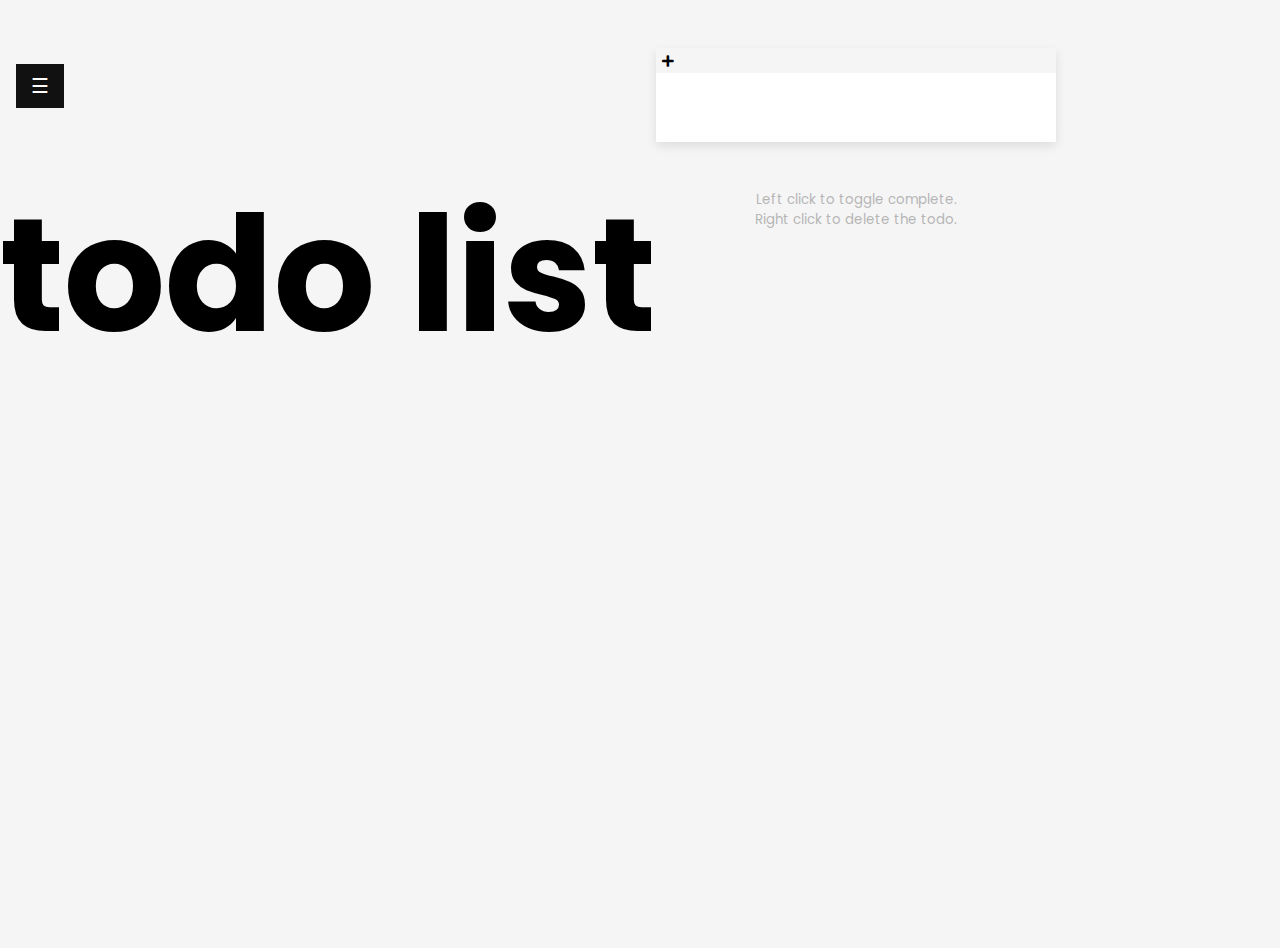
<file: todo.html>
<!DOCTYPE html>
<html lang="en">
    <head>
        <meta charset="UTF-8" />
        <meta name="viewport" content="width=device-width, initial-scale=1.0" />
        <title>ToDo App</title>
        <link rel="stylesheet" href="todo.css" />
        <script src="todo.js" defer></script>
        <link href="https://cdn.jsdelivr.net/npm/bootstrap@5.0.2/dist/css/bootstrap.min.css" rel="stylesheet"
        integrity="sha384-EVSTQN3/azprG1Anm3QDgpJLIm9Nao0Yz1ztcQTwFspd3yD65VohhpuuCOmLASjC" crossorigin="anonymous">
        <script src="https://cdn.jsdelivr.net/npm/bootstrap@5.0.2/dist/js/bootstrap.bundle.min.js" integrity="sha384-MrcW6ZMFYlzcLA8Nl+NtUVF0sA7MsXsP1UyJoMp4YLEuNSfAP+JcXn/tWtIaxVXM" 
        crossorigin="anonymous"></script>
        <link rel="stylesheet" href="style.css" />
        <link
            rel="stylesheet"
            href="https://cdnjs.cloudflare.com/ajax/libs/font-awesome/5.14.0/css/all.min.css"
        />
    </head>



    <body>
            <div class="d-flex align-items-center justify-content-center min-vw-100" >
                <h1>todo list</h1>
            </div>
        
            <div id="burger" class="d-flex ms-3">
                <button class="openbtn mx-3" onclick="openNav()">☰ </button>   
               
            </div>
        
            <div id="mySidebar" class="sidebar">
                <a href="javascript:void(0)" class="closebtn" onclick="closeNav()">×</a>
                <a href="./index.html">Notes</a>
                <a href="todo.html">to do list</a>
            </div>
          
            <div class="d-flex align-items-center justify-content-center min-vw-100" >
                <div id="body1">
                     <form id="form">
                         
                        <button class="add1" id="add1">
                            <i class="fas fa-plus mt-2"></i> 
                         </button>
                        <input
                            type="text"
                            id="input"
                            class="input"
                        
                            autocomplete="off"
                        /> 
                         
                        <ul class="todos" id="todos">   </ul>
                 
                    </form>
                <small
                    >Left click to toggle complete. <br />Right click to delete the
                    todo.</small>
                </div>
            </div>

            
      
    </body>
</html>
</file>
<file: todo.css>
@import url("https://fonts.googleapis.com/css2?family=Poppins:wght@200;400;600&display=swap");

* {
    box-sizing: border-box;
}

#body1 {
    background-color: #f5f5f5;
    color: #444;
    display: flex;
  
    flex-direction: column;
    font-family: "Poppins", sans-serif;
    margin: 0;
    min-height: 100vh;
}

.add1  {
    background-color:transparent;


    border: none;
    color: black;
    cursor: pointer;
  

   
}

h1 {
    color: black;
    font-size: 10rem;
    text-align: center;
    opacity: 1;
}

form {
    box-shadow: 0 4px 10px rgba(0, 0, 0, 0.1);
    max-width: 100%;
    width: 400px;
}

.input {
    border: none;
    color: #444;
    font-size: 2rem;
    padding: 1rem 2rem;
    display: block;
    width: 100%;
}

.input::placeholder {
    color: #d5d5d5;
}

.todos {
    background-color: #fff;
    padding: 0;
    margin: 0;
    list-style-type: none;
}

.todos li {
    border-top: 1px solid #e5e5e5;
    cursor: pointer;
    font-size: 1.5rem;
    padding: 1rem 2rem;
}

.todos li.completed {
    color: #b6b6b6;
    text-decoration: line-through;
}

small {
    color: #b5b5b5;
    margin-top: 3rem;
    text-align: center;
}

.sidebar {
    height: 100%;
    width: 0;
    position: fixed;
    z-index: 1;
    top: 0;
    left: 0;
    background-color: #111;
    overflow-x: hidden;
    transition: 0.5s;
    padding-top: 60px;
  }
  
  .sidebar a {
    padding: 8px 8px 8px 32px;
    text-decoration: none;
    font-size: 25px;
    color: #818181;
    display: block;
    transition: 0.3s;
  }
  
  .sidebar a:hover {
    color: #f1f1f1;
  }
  
  .sidebar .closebtn {
    position: absolute;
    top: 0;
    right: 25px;
    font-size: 36px;
    margin-left: 50px;
  }
  
  .openbtn {
    font-size: 20px;
    cursor: pointer;
    background-color: #111;
    color: white;
    padding: 10px 15px;
    border: none;
  }
  
  .openbtn:hover {
    background-color: #444;
  }
  
  #burger {
    transition: margin-left .5s;
    padding: 16px;
    position: fixed;

  }
</file>
<file: style.css>
@import url("https://fonts.googleapis.com/css2?family=Poppins:wght@200;400;600&display=swap");

* {
    box-sizing: border-box;
}
body {
    font-family: "Lato", sans-serif;
  }
body {
    background-color: whitesmoke;
    display: flex;
    flex-wrap: wrap;
    font-family: "Poppins", sans-serif;
    margin: 0;
    padding-top: 3rem;
}

.add, .del {
    background-color: red;
    border-radius: 3px;
    border: none;
    color: white;
    cursor: pointer;
    padding: 0.5rem 1rem;
    position: fixed;
    top: 3rem;
    right: 1rem;
}

.note {
    background-color: #fff;
    box-shadow: 0 0 10px 4px rgba(0, 0, 0, 0.1);
    margin: 50px;
    height: 400px;
    width: 100%;
    
}

/* this is for the navigation bar on the note */
.note .tools {
    background-color:white;
    display: flex;
    justify-content: flex-end;
    padding: 0.5rem;
}

/* this is for the edit and delete button */
.note .tools button {
    background-color: transparent;
    border: none;
    color: whites;
    cursor: pointer;
    font-size: 1.5rem;
    margin-left: 0.5rem;
}

.note .main {
    background-color: #eee;
    overflow: hidden;
    height: 400px;
    width: 100%;
}

.note textarea {
    outline: none;
    font-family: inherit;
    font-size: 1.2rem;
    border: none;
    height: 400px;
    width: 100%;
}

.note .hidden {
    display:none;
}


  
  .sidebar {
    height: 100%;
    width: 0;
    position: fixed;
    z-index: 1;
    top: 0;
    left: 0;
    background-color: #111;
    overflow-x: hidden;
    transition: 0.5s;
    padding-top: 60px;
  }
  
  .sidebar a {
    padding: 8px 8px 8px 32px;
    text-decoration: none;
    font-size: 25px;
    color: #818181;
    display: block;
    transition: 0.3s;
  }
  
  .sidebar a:hover {
    color: #f1f1f1;
  }
  
  .sidebar .closebtn {
    position: absolute;
    top: 0;
    right: 25px;
    font-size: 36px;
    margin-left: 50px;
  }
  
  .openbtn {
    font-size: 20px;
    cursor: pointer;
    background-color: #111;
    color: white;
    padding: 10px 15px;
    border: none;
  }
  
  .openbtn:hover {
    background-color: #444;
  }
  
  #burger {
    transition: margin-left .5s;
    padding: 16px;
    position: fixed;
  }
</file>
